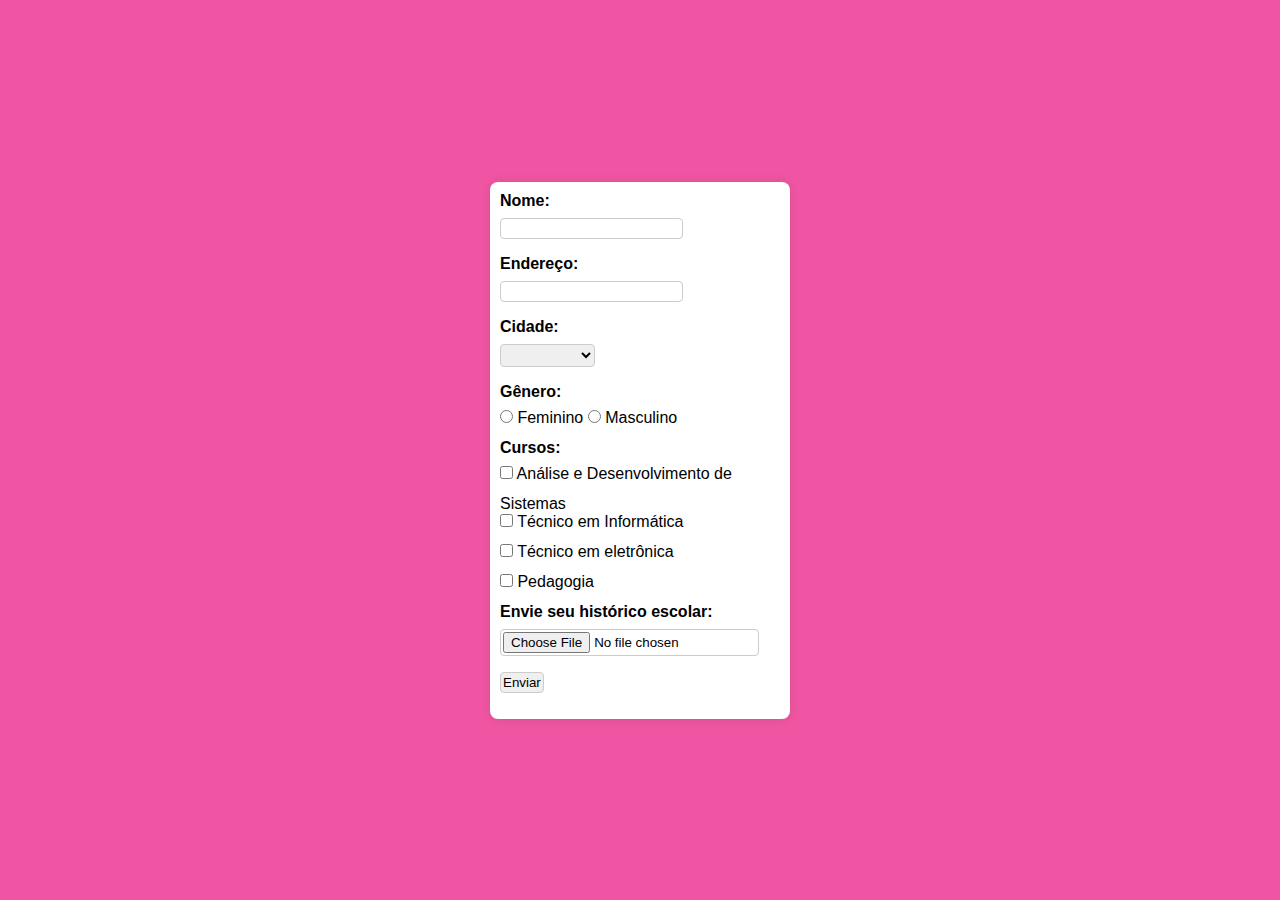
<file: exercicio_formulario/index.html>
<!DOCTYPE html>
<html lang="pt-BR">

<head>
    <meta charset="UTF-8">
    <meta name="viewport" content="width=device-width, initial-scale=1.0">
    <title>Formulário de Contato</title>
    <link rel="stylesheet" type="text/css" href="./style.css">
</head>

<body>

    <form action="#" method="post">
        <label for="nome">Nome:</label>
        <input type="text" id="nome" name="nome" required>

        <label for="endereco">Endereço:</label>
        <input type="endereco" id="endereco" name="endereco" required>

        <label for="cidade">Cidade:</label>
        
        <select name=”cidades”>
            <option value=””></option>
            <option value=”hto”>Hortolândia</option>
            <option value=”sum”>Sumaré</option>
            <option value=”cps”>Campinas</option><br>
        </select>

        <label for="genero">Gênero:</label>
        <input type="radio" name="genero" value="feminino" /> Feminino
        <input type="radio" name="genero" value="masculino" /> Masculino <br>

        <label for="curso">Cursos:</label>
        <input type="checkbox" name="curso" value="analise e desenvolvimento de sistemas" /> Análise e Desenvolvimento
        de Sistemas<br />
        <input type="checkbox" name="curso" value="tecnico em informatica" /> Técnico em Informática<br />
        <input type="checkbox" name="curso" value="tecnico em eletronica" /> Técnico em eletrônica<br />
        <input type="checkbox" name="curso" value="pedagogia" /> Pedagogia

        <label for="histórico escolar">Envie seu histórico escolar:</label>
        <input type="file" />

        <input type="submit" value="Enviar">
    </form>

</body>

</html>
</file>
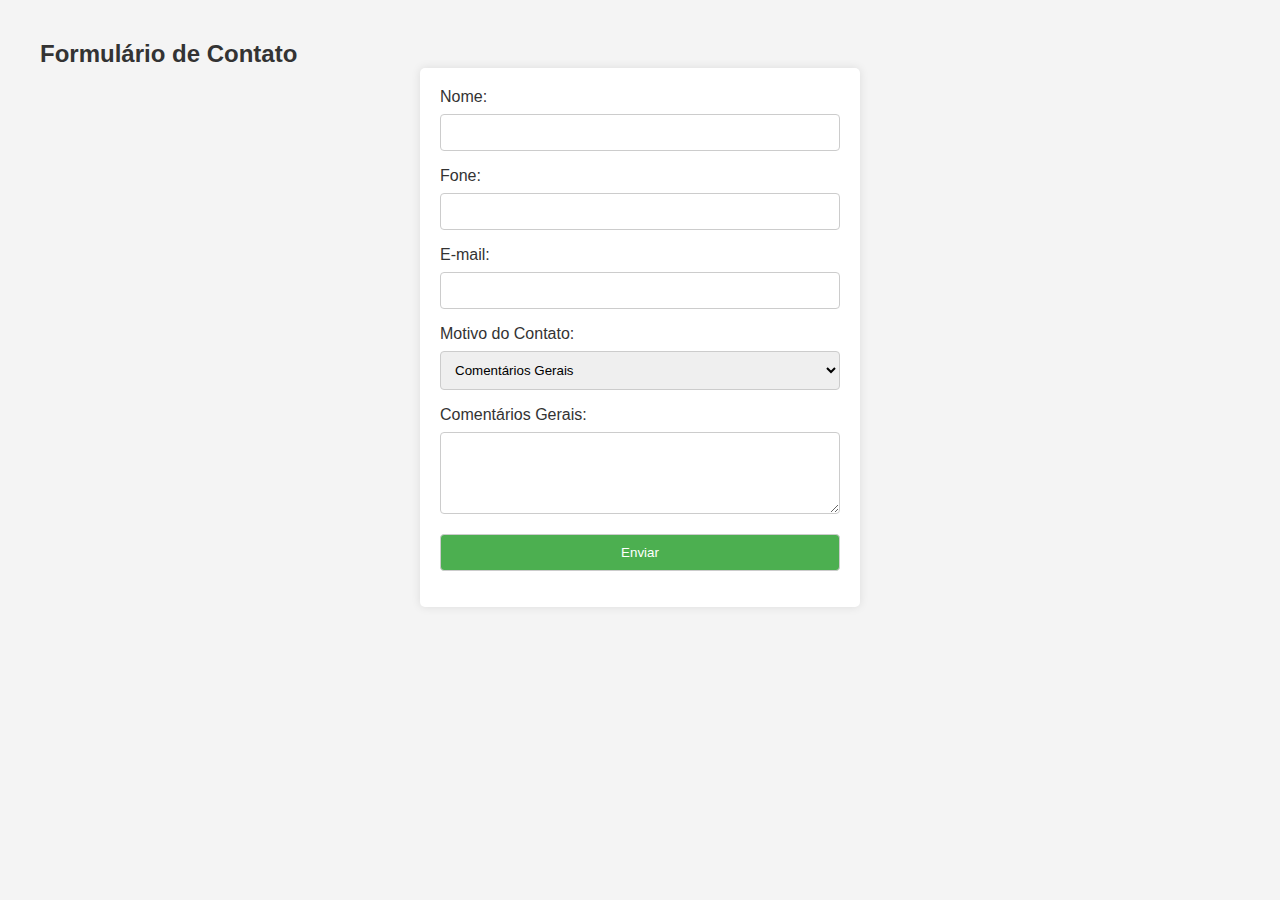
<file: pagina_pessoal_DWE/contato.html>
<!DOCTYPE html>
<html lang="pt-br">
<head>
    <meta charset="UTF-8">
    <meta name="viewport" content="width=device-width, initial-scale=1.0">
    <title>Formulário de Contato</title>
    <link rel="stylesheet" href="./images/style/style_contato.css">
</head>
<body>

<h2>Formulário de Contato</h2>

<form action="processar_formulario.php" method="post">
    <label for="nome">Nome:</label>
    <input type="text" id="nome" name="nome" required>

    <br>

    <label for="fone">Fone:</label>
    <input type="tel" id="fone" name="fone" required>

    <br>

    <label for="email">E-mail:</label>
    <input type="email" id="email" name="email" required>

    <br>

    <label for="motivo">Motivo do Contato:</label>
    <select id="motivo" name="motivo">
        <option value="comentarios">Comentários Gerais</option>
        <option value="duvida">Dúvida</option>
        <option value="sugestao">Sugestão</option>
        <option value="outro">Outro</option>
    </select>

    <br>

    <label for="comentarios">Comentários Gerais:</label>
    <textarea id="comentarios" name="comentarios" rows="4" cols="50"></textarea>

    <br>

    <input type="submit" value="Enviar">
</form>

</body>
</html>
</file>
<file: exercicio_formulario/style.css>
*{
    margin: 0;
    box-sizing: 0;
    padding: 0;
}

body {
    font-family: 'Arial', sans-serif;
    background-color: #ef55a2;
    display: flex;
    justify-content: center;
    align-items: center;
    height: 100vh;
}

form {
    background-color: #fff;
    border-radius: 8px;
    box-shadow: 0 0 10px rgba(0, 0, 0, 0.1);
    padding: 10px;
    width: 300px;
    box-sizing: border-box;
}

label {
    display: block;
    margin-bottom: 8px;
    font-weight: bold;
}

input,
select {

    
    padding: 2px;
    margin-bottom: 16px;
    box-sizing: border-box;
    border: 1px solid #ccc;
    border-radius: 4px;
    
}

button {
    background-color: #ee6fcc;
    color: #fff;
    padding: 10px 15px;
    border: none;
    border-radius: 4px;
    cursor: pointer;
}

button:hover {
    background-color: #9245a0;
}
</file>
<file: pagina_pessoal_DWE/images/style/style_contato.css>
* {
    margin: 0;
    padding: 0;
    box-sizing: 0;
    font-family: Arial, Helvetica, sans-serif;
}

body {
    font-family: Arial, sans-serif;
    margin: 20px;
    padding: 20px;
    background-color: #f4f4f4;
}

h2 {
    color: #333;
}

form {
    background-color: #fff;
    padding: 20px;
    border-radius: 5px;
    box-shadow: 0 0 10px rgba(0, 0, 0, 0.1);
    max-width: 400px;
    margin: 0 auto;
}

label {
    display: block;
    margin-bottom: 8px;
    color: #333;
}

input,
select,
textarea {
    width: 100%;
    padding: 10px;
    margin-bottom: 16px;
    box-sizing: border-box;
    border: 1px solid #ccc;
    border-radius: 4px;
}

textarea {
    resize: vertical;
}

input[type="submit"] {
    background-color: #4caf50;
    color: #fff;
    cursor: pointer;
}

input[type="submit"]:hover {
    background-color: #45a049;
}
</file>
